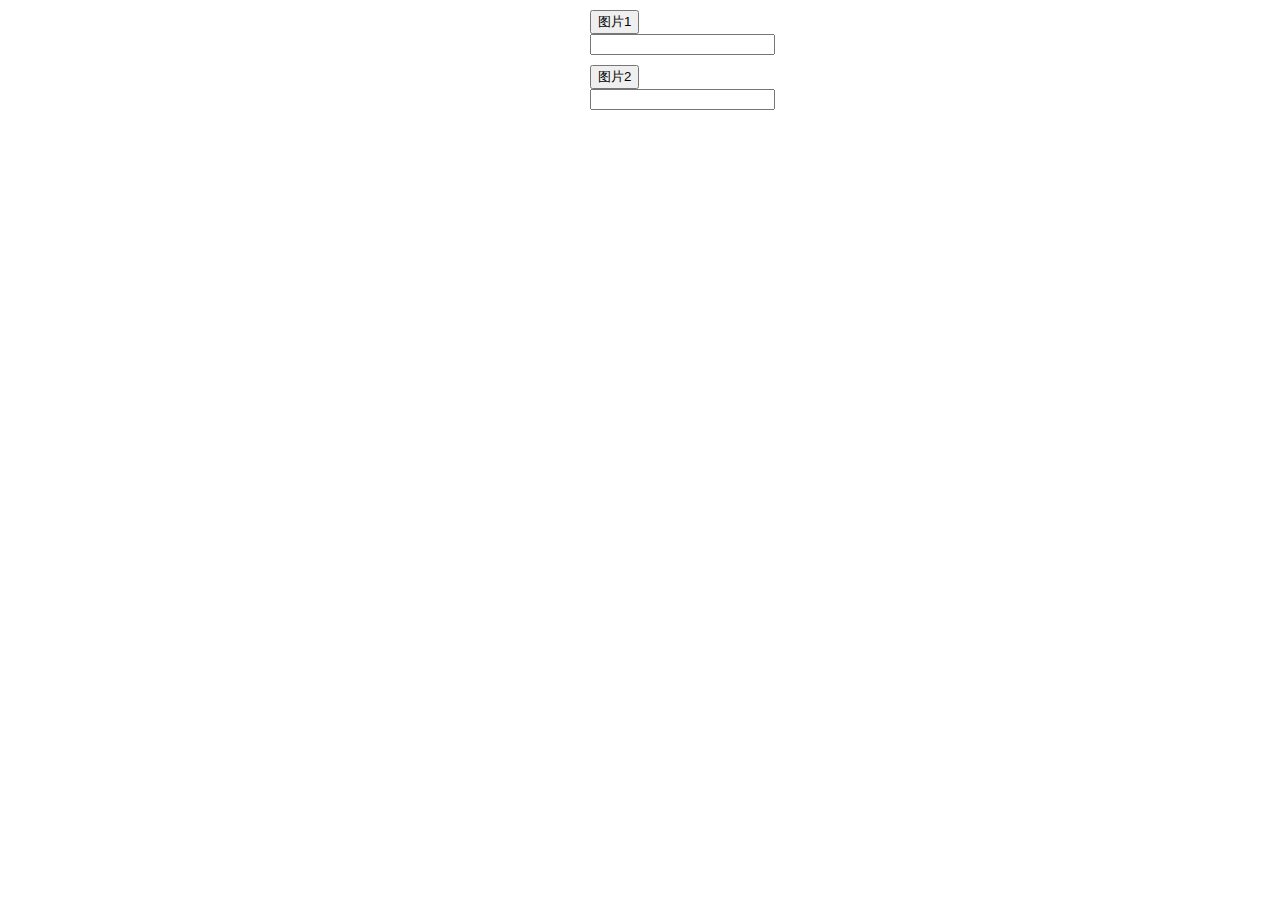
<file: index.html>
<!DOCTYPE html>
<html>
<head>
	<meta charset="utf-8">
	<meta http-equiv="X-UA-Compatible" content="IE=edge">
	<title>选择图片</title>
	<link rel="stylesheet" href="">
	<script src="http://libs.baidu.com/jquery/1.9.1/jquery.min.js"></script>
	<script src="./js/bootstrap.min.js"></script>
    <script src="plugin/layer/layer.js"></script>
    <script src="plugin/layer/extend/layer.ext.js"></script>
	<style type="text/css">
		.pic{
			margin-top: 10px;
		}
		body{
			width: 100px;
			margin:0px auto;
		}




		
	</style>
	<script type="text/javascript">
		$(document).ready(function() {
			$('.selectImg').click(function(){
				var id_val = $(this).attr('id');
				layer.open({
		            type: 2,
		            title: '选择图片',
		            area: ['700px', '530px'],
		            fix: false, //不固定
		            maxmin: true,
		            content: './select.html?id_val='+id_val+'&aspectRatio=1'
		        });
			});
		});
	</script>
</head>
<body>
    <div class="pic">
    <input type="button" class="selectImg" id="selectImg1" value="图片1">
    <input type="text" value="" id="pic" name="pic">
    </div>

    <div class="pic">
    <input type="button" class="selectImg" id="selectImg2" value="图片2">
    <input type="text" value="" id="pic" name="pic">
    </div>
</body>
</html>
</file>
